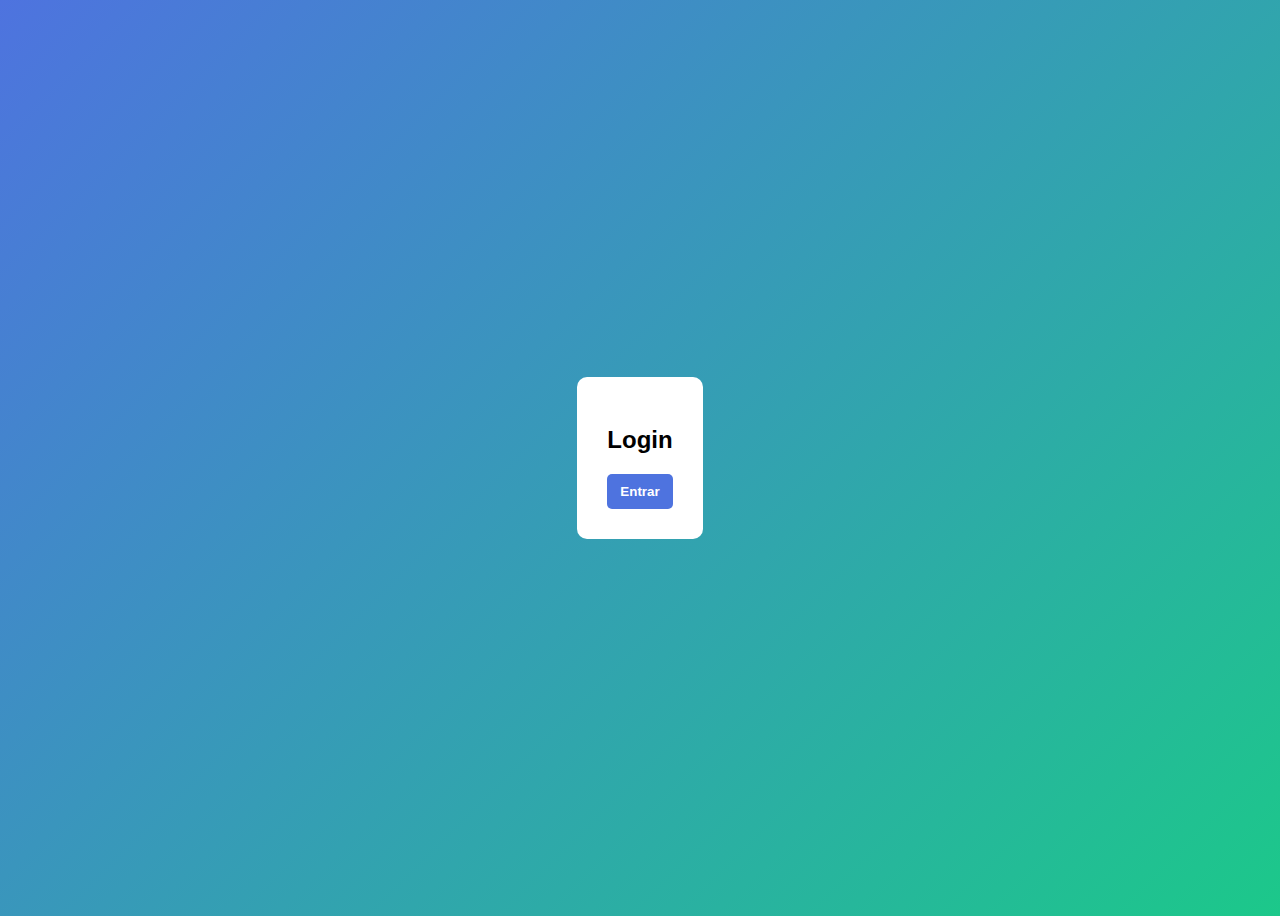
<file: index.html>
<!DOCTYPE html>
<html lang="pt-br">
<head>
    <link rel="stylesheet" href="css/styles.css">
    <meta charset="UTF-8">
    <title>Pagina de Login</title>
    <style>
        body { 


            font-family: Arial, sans-serif;
            background: linear-gradient(135deg, #4e73df, #1cc88a);
            display: flex;
            justify-content: center;
            align-items: center;
            height: 100vh;
        }

        .login-container {
            background: white;
            padding: 30px;
            border-radius: 10px;
            text-aling: center;
        }


        .login-container h2 {
            text-align: center;
            margin-bottom: 20px;
        }

        .login-container input {
            width: 100%;
            padding: 10px;
            margin: 8px 0;
            border: 1px solid #ccc;
            border-radius: 5px;
        }

        .login-container button {
            width: 100%;
            padding: 10px;
            background-color: #4e73df;
            color: white;
            border: none;
            border-radius: 5px;
            cursor: pointer;
            font-weight: bold;
        }

        
        .login-container button:hover {
            background-color: #2e59d9;
        }
    </style>
</head>
<body>

    <div class="login-container">
        <h2>Login</h2>
        <form>
        <a href="usuario.html">
            <button>Entrar</button>
        </form>
        </a>
    </div>

</body>
</html>
</file>
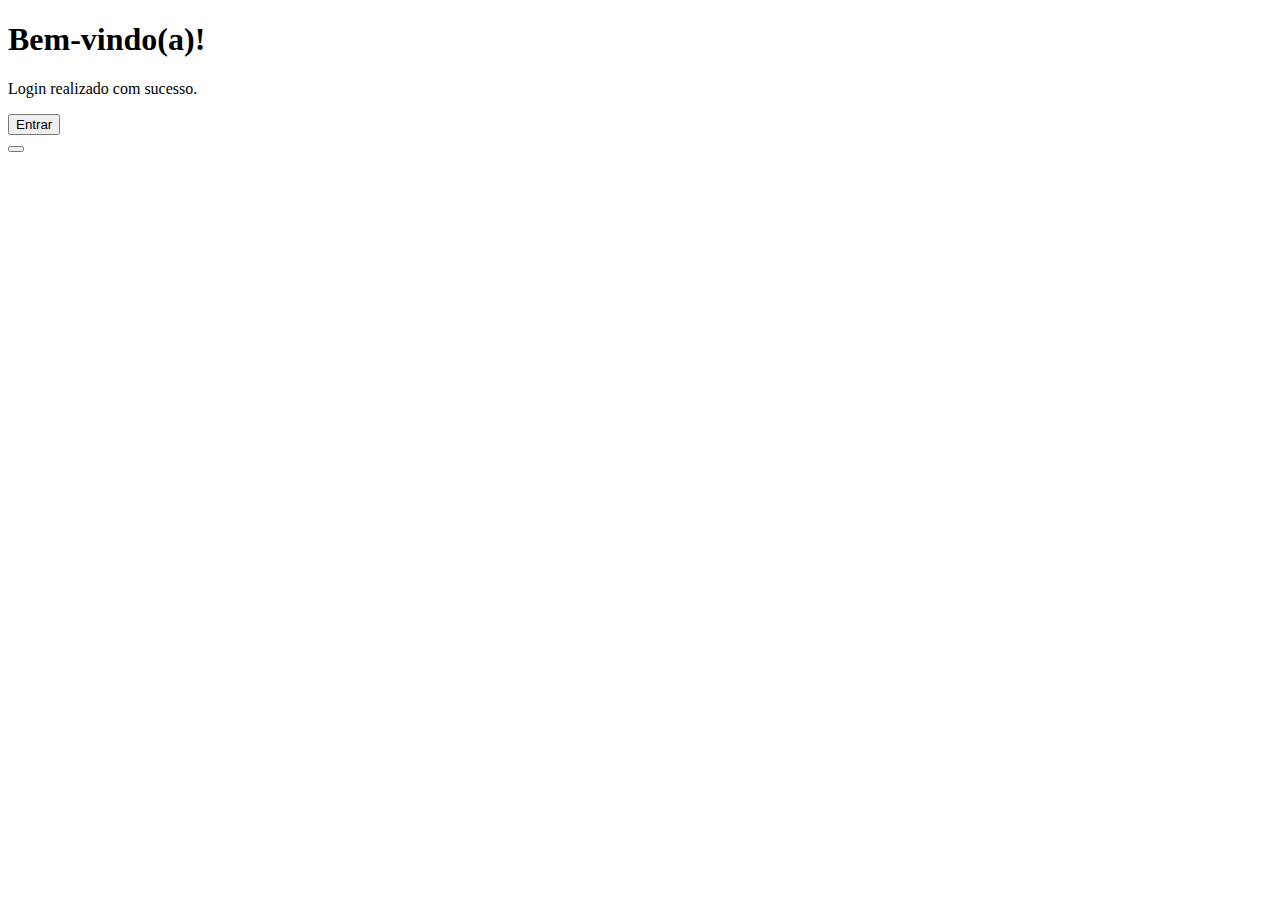
<file: home.html>
<!DOCTYPE html>
<html lang= "pt-br">
<head>
        <meta charset="UTF-8">
        <title>Home</title>
</head>
<body>
         <h1>Bem-vindo(a)! </h1>
         <p>Login realizado com sucesso.</p>
</body>
</html>             

<form action="home.html">
    <button type="submit">Entrar</button>
</form>    

<form action="https://www.google.com">
    <button type="submit"></button>
</form>
</file>
<file: css/styles.css>
body { 

  font-family: Arial, sans-serif;
  background: linear-gradient(135deg, #4e73df, #1cc88a);
  display: flex;
  justify-content: center;
  align-items: center;
  height: 100vh;
}

.login-container {
  background: white;
  padding: 30px;
  border-radius: 10px;
  border-radius: center;
}


.login-container h2 {
  text-align: center;
  margin-bottom: 20px;
}

.login-container input {
  width: 100%;
  padding: 10px;
  margin: 8px 0;
  border: 1px solid #ccc;
  border-radius: 5px;
}

.login-container button {
  width: 100%;
  padding: 10px;
  background-color: #4e73df;
  color: white;
  border: none;
  border-radius: 5px;
  cursor: pointer;
  font-weight: bold;
}


.login-container button:hover {
  background-color: #2e59d9;
}
</file>
